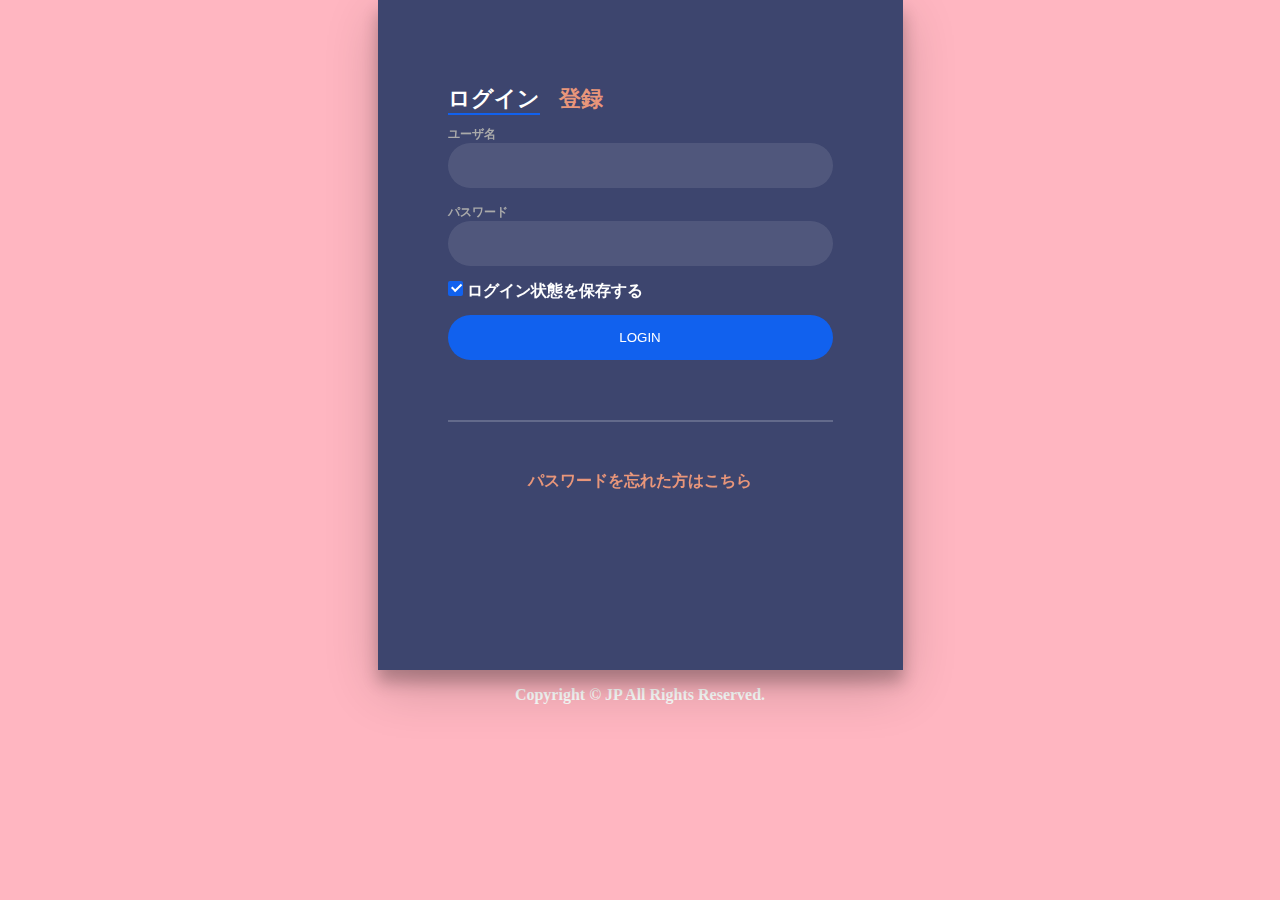
<file: login.html>
<!DOCTYPE html>
    <html>
    <head>
    <meta name="viewport" content="width=device-width, initial-scale=1">
      <title>❄❄❄Regsiter And Login Screen❄❄❄</title>
       <link rel="stylesheet" href="loginstyle.css" />
  
    </head>
    <body>
    <div class="login-wrap">
      <div class="login-html">
        <input id="tab-1" type="radio" name="tab" class="sign-in" checked><label for="tab-1" class="tab">ログイン</label>
        <input id="tab-2" type="radio" name="tab" class="sign-up"><label for="tab-2" class="tab">登録</label>
        <div class="login-form">
            <form method="post" action="menu.html">
          <div class="sign-in-htm">
            <div class="group">
              <label for="user" class="label">ユーザ名</label>
              <input id="user" type="text" class="input" Required>
            </div>
            <div class="group">
              <label for="pass" class="label">パスワード</label>
              <input id="pass" type="password" class="input" data-type="password" pattern="(?=.*\d)(?=.*[a-z])(?=.*[A-Z]).{8,}" title="Must contain at least one number and one uppercase and lowercase letter, and at least 8 or more characters" required>
            </div>
            <div class="group">
              <input id="check" type="checkbox" class="check" checked>
              <label for="check"><span class="icon"></span> ログイン状態を保存する</label>
            </div>
            <div class="group">
              <input type="submit" class="button" value="LOGIN" onclick="javascript:validatelogin()" />
            
            </div>
        </form>
            <div class="hr"></div>
            <div class="foot-lnk">
              <a href="#forgot">パスワードを忘れた方はこちら</a>
            </div>
          </div>
          <form method="post" action="login.html">
          <div class="sign-up-htm">
            <div class="group">
              <label for="user" class="label">ユーザ名</label>
              <input id="user" type="text" class="input" placeholder="山田太郎" required> 
            </div>
            <div class="group">
              <label for="pass" class="label">パスワード</label>
              <input id="pass" type="password" class="input" data-type="password" required>
            </div>
            <div class="group">
              <label for="repass" class="label">再パスワード</label>
              <input id="repass" type="password" class="input" data-type="password" pattern="(?=.*\d)(?=.*[a-z])(?=.*[A-Z]).{8,}" title="Must contain at least one number and one uppercase and lowercase letter, and at least 8 or more characters" required>
            </div>
            <div class="group">
              <label for="mail" class="label">メールアドレス</label>
              <input id="mail" type="text" class="input" required>
            </div>
            <div class="group">
              <input type="submit" class="button" value="登録" onclick="javascript:validateregister()" />
            </div>
            <div class="hr"></div>
            <div class="foot-lnk">
              <label for="tab-1">すでに会員ですか?</a>
            </div>
          </div>
        </form>
        </div>
      </div>
    </div>
         <p align="center" ><font color="#fcfffd" face="bold">Copyright © JP All Rights Reserved.</font></p>
 <script type="text/javascript">
       function validatelogin()
    {
    
        if(document.getElementById("user").value == "admin"
           && document.getElementById("pass").value == "Kaungmalay123!" )
        {
            alert("ログイン成功！");
            location.href="https://github.com/barani123456/snow/blob/main/menu.html";
        }
        else {
            alert( "エラーユーザ名とパスワドが間違えています!。" );
            location.href="http://ifdnzact.com/HttpWatch.cfm?domain=error404.com&fp=pVJs%2Fh5LIZJKSWnzL9jBJ%2FEcaMZtW9lOwG1%2BbTMviWe1UNrRXLYMDJS%2FsDfI75cZEVg7b3CeUWgTp3Ak5XJmNrgjvfbHHNs5oKkfdE%2BHA%2FGjCBjrtGhQFBiKIrJOa9jKjWbPQv%2B4Z%2Ft%2BM8LfkMAXkTwj0BK4hl8OSx%2FqYuJaVEf5RX6Hn7P0ziFuVXeqR%2FmQ758cwoXlCK5HAVRlHAu7zQ9sRA3XKINJ2rFh%2BJwOhcByvmQG35mJ%2BgFwlzE%2B%2FigxAoY3JmKUf6SIaTA5IwpLPpR9z9PP0QDGhPgUxA2FrQS6Lnxi1n%2B85hdE5njONGP7&yep=%2B3ybAtRQU%2FD9%2FHhTkdGWQn7Ewd7skYRU451SLFZ5QkfmBG1r8kvSqH%2BHa2r8kFfOFzezbjWAVR5fECfZdcOlfUGRlimnw3pR9Jjq8uEhUj4YIxghF4DCNBxSFht45PahwqGXEJ0DdBkwGn69zJVW16keMCF3h5v%2FyZF2IhuFx2o3O8Nouk1Y5zw9XMjfceCqynnXUL%2BFa5%2F1zD%2BCMhWI%2BrOpPGw7aW9WuUGw61iUXL%2BaLBcBvymDMHniMGVO85DIBe56YPAJn2EMJCrm923w1Kp62FIrgTlFLPM5XUjNNdOuGo9SlGD3UZLmoJ%2FPKN6LwNEaqJ1t37B9Pms3o7pALalAO8kC%2FxxwkrHyiWMiHnclRO9zY%2Fhe2SNrlTrFH4KBcf0nqEvmb04V4T1qUVWG9IKVj57wqMM6Sjpxr5T8RckvNKimweQsXw4MtMcis71dYGbcqFZB6MU0pTBBBX5ZzLpVqVSL6W%2BtcbAveQcw1LQ%2FYL7VqsnOeOfWsfLbg2n48yWuQ%2FP1b5OsD6wM5fpmlhXu2GDpYxt6onsdvhuLMS4b9VTzkdLKh4VgY5g1ji6DQUJpRZmWsRzd%2F2jfeKQHnHZhSYpnZ%2FKaQEnhvsT%2BmgABtRzUpC7NKZR%2B0In79PI%2B54TvfurfZHEfScxZ%2Br7K5YmxKsrDRCb3b35fo2whPalqD9NgUmfMTNJxX8Jedzr5sUg01fbLcghWOsO%2FTrpsJCBbHAqmrZOpzfbFfkMeAnBUYNVnS%2FsqgX%2BDFWPZ31QWkBObFJQB8myBZf31yWQFtqsiUvBSfHkjwUzSk%2Fsnw4WWPN%2FGjlt0QZOPOaXRMehD%2Bgi55OM3CNI%2B6SBrp5xIldF2CnsKSSL1CdUc51%2F9wHWRNfyiB33Z6zv3toxoohiXsttEzhpHtEPBfNccGFisf6Pb2s8NF1G2ll4xbqGbSHnnSg%2FD3lEvGE0bexmKSGnnKTMsaFu81teiU3EHBq8N7Sp0IeYggi9W7zDgBWcTGkFH1eMCGTps8XWb2bcpArA8pa4Ru22vsvoqBJlVK7REkpYgVuLk3McRzxGlZScOGE%2FAjGXzQQiwiZQhpWC1wPv9%2BIuNgNIrKXlxKXy8a9zSnjCGr2qcFzyC6qVjV16GFmSI9ZXURylcC%2FO%2Fg3ggSFRgqZ%2B9tMiEljQQAFq3ypOv9TNjb9VDr11I4lskH5GKh46aP0mvSquFJcxvDXCIULeFhrpixoOrQtPHTM1wZc36YSi5I2Jpo7XX05wyEZKRpb48xBEZk%2FdSNSI0T1KIlv3j%2BD1Bebupl%2BaxOdz8u9gybuXZexwgjcbZbxPRoGVQna7SrEAZ2JsPQ6sDxwnSfTiAlJRcqW9fIDR70ZeUtKP9NdtUdNmn%2BjpDjkAcHaRrza2x3ay92LmpgI6STbtgWCadTsL%2FkUYsj4ymF7%2Bc%2FK%2Bs8rquEOVjCYjrOy9yvgf7AwMNtmM4HvbXBTimKsqGdWRsZ0s7M1W2ZyU30l%2FUn6COIZv0Bpb%2F3xHv6zXu0b0nPdYYT%2BO1YtvLg%2B7TaNNs0t6h3Q7eXOcBaE5wvbJG8cgI%2FmK%2F95vBdvYpd6asi4KShdk%3D&gtnp=0&gtpp=0&kbetu=1&maxads=0&kld=1063&yprpnd=UHM6ofc%2BmzTMdphcWy%2Bzzw%3D%3D&_opnslfp=1&prvtof=%2F5C6IAWFC12X%2BzmVBQXLPpH2K9qsH5rXHRg75GQ47QU%3D&&gtnp=0&gtpp=0&kt=246&&kbc=54&ki=14436468&ktd=0&kld=1063&kp=1&bd=9%23768%231366%231%230%23531%23238";
        }
    }
        function validateregister()
    {
       document.getElementById("validateregister").onclick = function() {
    const name = document.getElementById("name").value;
    const pass = document.getElementById("pass").value;
    const repass = document.getElementById("repass").value;
    const mail = document.getElementById("mail").value;

    var flag = 0;
    if(name.length == 0){flag = 1;}
    if(name_huri.length == 0){ flag = 1; }
    if(mail.length == 0){ flag = 1; }
    if(pass.length == 0){ flag = 1; }
    if(repass.length == 0){ flag = 1; }

    if(flag == 1){ alert('必須項目が未記入の箇所があります'); return false; }
    else{
        flag_chk = 0;

        var regexp = /[一-龠]/;
        if(regexp.test(name) != true){ document.getElementById('name_chk').style.display = "block"; flag_chk = 1; }
        else{ document.getElementById('name_chk').style.display = "none"; }

        var regexp = /^[A-Za-z0-9]{1}[A-Za-z0-9_.-]*@{1}[A-Za-z0-9_.-]{1,}\.[A-Za-z0-9]{1,}$/;
        if(regexp.test(mail) != true){ document.getElementById('mail_chk').style.display = "block"; flag_chk = 1; }
        else{ document.getElementById('mail_chk').style.display = "none"; }

        var regexp = /^([a-zA-Z0-9]{8,})$/;
        if(regexp.test(pass) != true){ document.getElementById('pass_chk').style.display = "block"; flag_chk = 1; }
        else{ document.getElementById('pass_chk').style.display = "none"; }

        if(pass != repass){ document.getElementById('repass_chk').style.display = "block"; flag_chk = 1; }
        else{ document.getElementById('repass_chk').style.display = "none"; }

        if(flag_chk == 1){ return false; }
        else{ return ture; }
         alert("登録しました。！");
            location.href="login.html";
    }
};
     }
    setTimeout("location.reload()",90000); 
    </script>
    </body>
    </html>
</file>
<file: loginstyle.css>
body{
      margin:0;
      color:darksalmon;
      background:lightpink;
      font:600 16px/18px 'Open Sans',sans-serif;
    }
    *,:after,:before{box-sizing:border-box}
    .clearfix:after,.clearfix:before{content:'';display:table}
    .clearfix:after{clear:both;display:block}
    a{color:inherit;text-decoration:none}

    .login-wrap{
      width:100%;
      margin:auto;
      max-width:525px;
      min-height:670px;
      position:relative;
      background:url(https://www.jr-hellokittyshinkansen.jp/story/images/sec08_img_01_pc.png) no-repeat center;
      box-shadow:0 12px 15px 0 rgba(0,0,0,.24),0 17px 50px 0 rgba(0,0,0,.19);
    }
    .login-html{
      width:100%;
      height:100%;
      position:absolute;
      padding:90px 70px 50px 70px;
      background:rgba(40,57,101,.9);
    }
    .login-html .sign-in-htm,
    .login-html .sign-up-htm{
      top:0;
      left:0;
      right:0;
      bottom:0;
      position:absolute;
      transform:rotateY(180deg);
      backface-visibility:hidden;
      transition:all .4s linear;
    }
    .login-html .sign-in,
    .login-html .sign-up,
    .login-form .group .check{
      display:none;
    }
    .login-html .tab,
    .login-form .group .label,
    .login-form .group .button{
      text-transform:uppercase;
    }
    .login-html .tab{
      font-size:22px;
      margin-right:15px;
      padding-bottom:5px;
      margin:0 15px 10px 0;
      display:inline-block;
      border-bottom:2px solid transparent;
    }
    .login-html .sign-in:checked + .tab,
    .login-html .sign-up:checked + .tab{
      color:#fff;
      border-color:#1161ee;
    }
    .login-form{
      min-height:345px;
      position:relative;
      perspective:1000px;
      transform-style:preserve-3d;
    }
    .login-form .group{
      margin-bottom:15px;
    }
    .login-form .group .label,
    .login-form .group .input,
    .login-form .group .button{
      width:100%;
      color:#fff;
      display:block;
    }
    .login-form .group .input,
    .login-form .group .button{
      border:none;
      padding:15px 20px;
      border-radius:25px;
      background:rgba(255,255,255,.1);
    }
    .login-form .group input[data-type="password"]{
      text-security:circle;
      -webkit-text-security:circle;
    }
    .login-form .group .label{
      color:#aaa;
      font-size:12px;
    }
    .login-form .group .button{
      background:#1161ee;
    }
    .login-form .group label .icon{
      width:15px;
      height:15px;
      border-radius:2px;
      position:relative;
      display:inline-block;
      background:rgba(255,255,255,.1);
    }
    .login-form .group label .icon:before,
    .login-form .group label .icon:after{
      content:'';
      width:10px;
      height:2px;
      background:#fff;
      position:absolute;
      transition:all .2s ease-in-out 0s;
    }
    .login-form .group label .icon:before{
      left:3px;
      width:5px;
      bottom:6px;
      transform:scale(0) rotate(0);
    }
    .login-form .group label .icon:after{
      top:6px;
      right:0;
      transform:scale(0) rotate(0);
    }
    .login-form .group .check:checked + label{
      color:#fff;
    }
    .login-form .group .check:checked + label .icon{
      background:#1161ee;
    }
    .login-form .group .check:checked + label .icon:before{
      transform:scale(1) rotate(45deg);
    }
    .login-form .group .check:checked + label .icon:after{
      transform:scale(1) rotate(-45deg);
    }
    .login-html .sign-in:checked + .tab + .sign-up + .tab + .login-form .sign-in-htm{
      transform:rotate(0);
    }
    .login-html .sign-up:checked + .tab + .login-form .sign-up-htm{
      transform:rotate(0);
    }

    .hr{
      height:2px;
      margin:60px 0 50px 0;
      background:rgba(255,255,255,.2);
    }
    .foot-lnk{
      text-align:center;
    }
</file>
